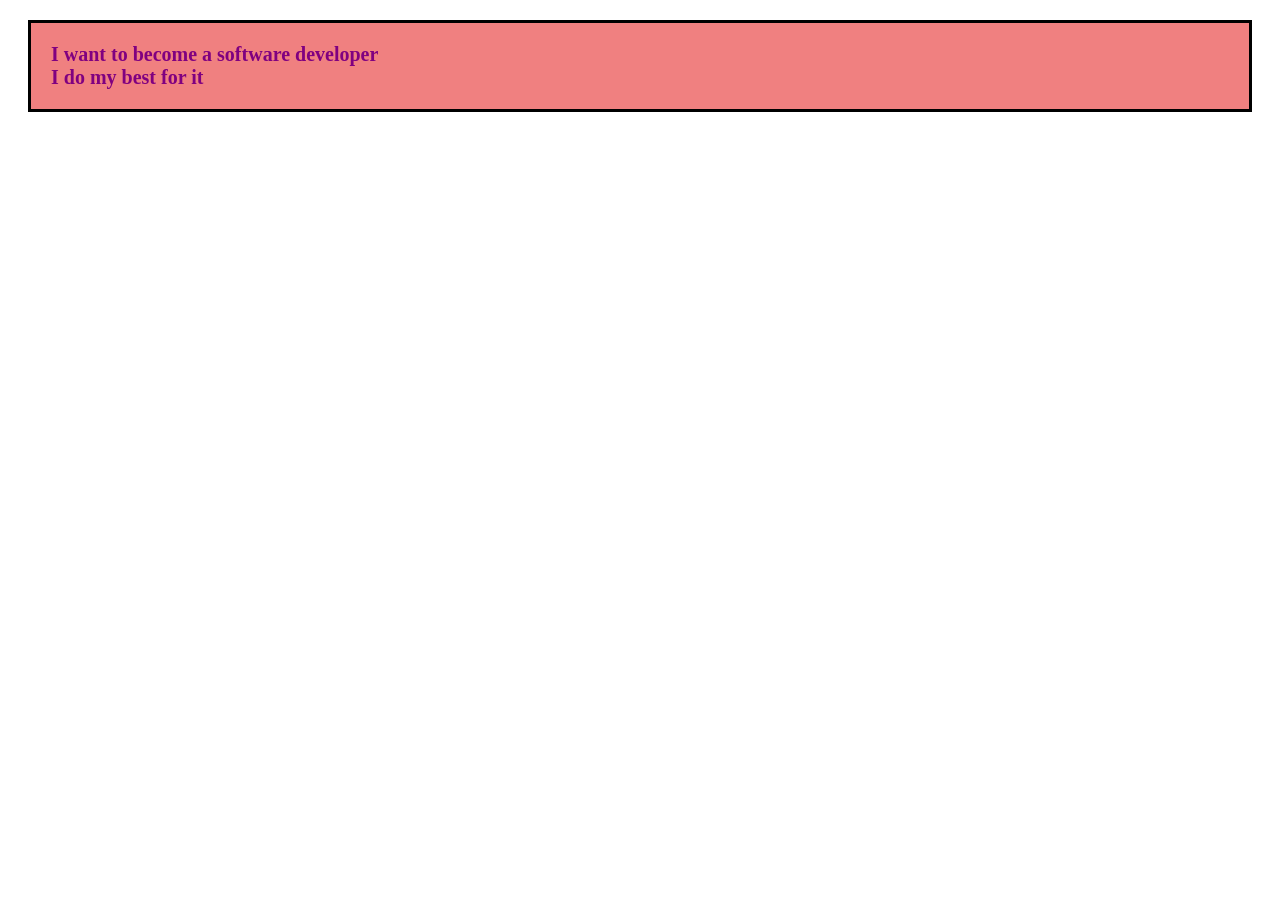
<file: index.html>
<!DOCTYPE html>
<html>
<head>
    <style>
        h1{
            color: purple;
            font-size: 20px;
            background-color: lightcoral;
            padding: 20px;
            border: 3px solid blacK;
            margin: 20px;
        }
    </style>
</head>
<body>
    <h1>I want to become a software developer<br>I do my best for it</h1>
</body>
</html>
</file>
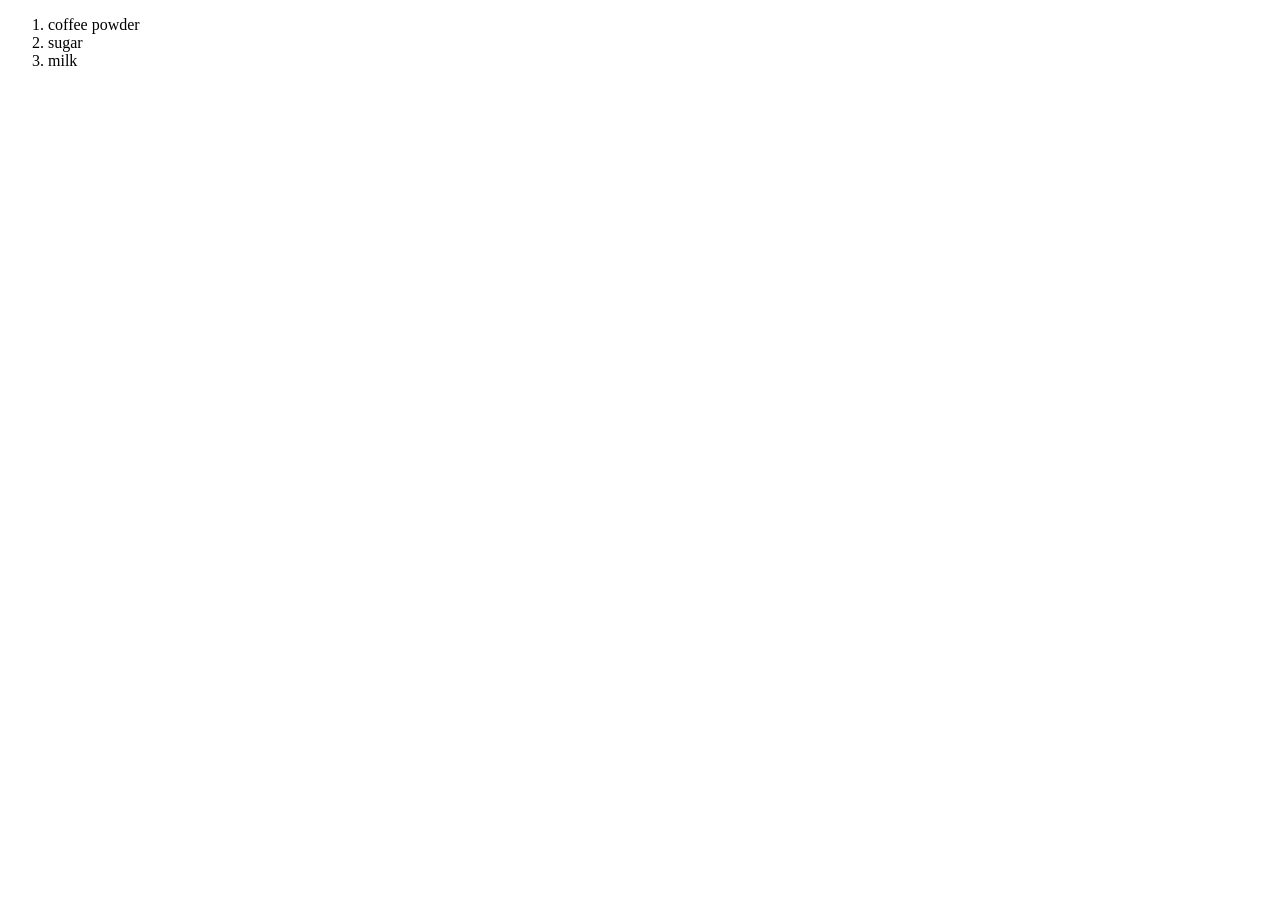
<file: intex.html>
<!DOCTYPE html>
<html>
<head>
    <title>MY shopping list</title>
</head>
<body>
    <ol>
        <li>coffee powder</li>
        <li>sugar</li>
        <li>milk</li>
    </ol>
</body>
</html>
</file>
